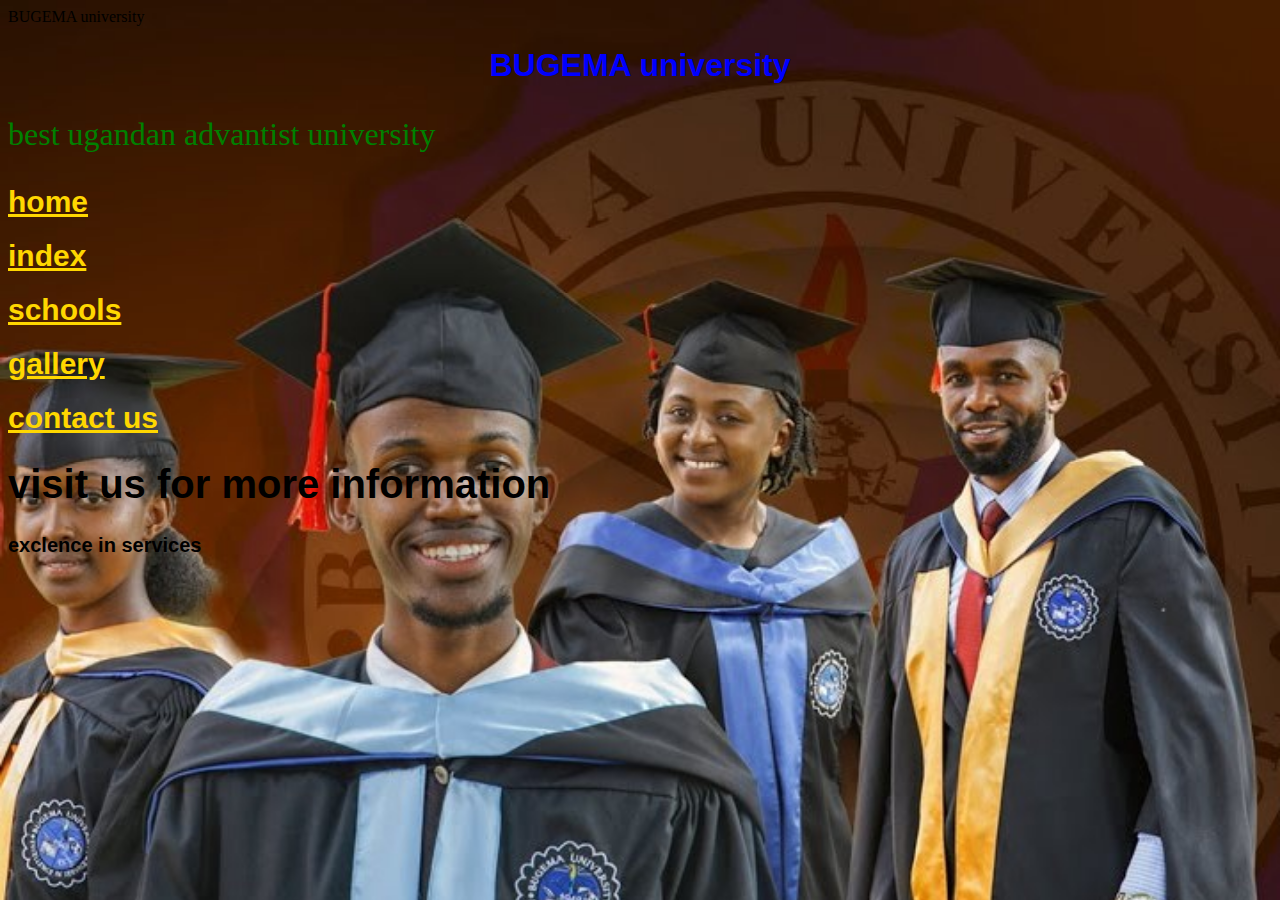
<file: index.html>
<!DOCTYPE html>
<html lang="en">
<head>
    <meta charset="UTF-8">
    <meta http-equiv="X-UA-Compatible" content="IE=edge">
    <meta name="viewport" content="width=device-width, initial-scale=1.0">
    <title>Document</title>BUGEMA university
    <link rel="stylesheet" href="generally.styles.css">
</head>
<body>
    <h1 id="h1styles">BUGEMA university</h1>
    <P class="pstyles">best ugandan advantist university</P>
    
    <ol>
        <li><a href="#">home</a></li>
        <li><a href="index.html">index</a></li>
        <li><a href="schools.html">schools</a></li>
        <li><a href="gallery.html">gallery</a></li>
        <li><a href="contact.html">contact us</a></li>
        <link rel="stylesheet" href="gallery.html">
        <ol>
            <h1>visit us for more information</h1>
            <p>exclence in services</p>


        </ol>
   
    
</body>
</html>
</file>
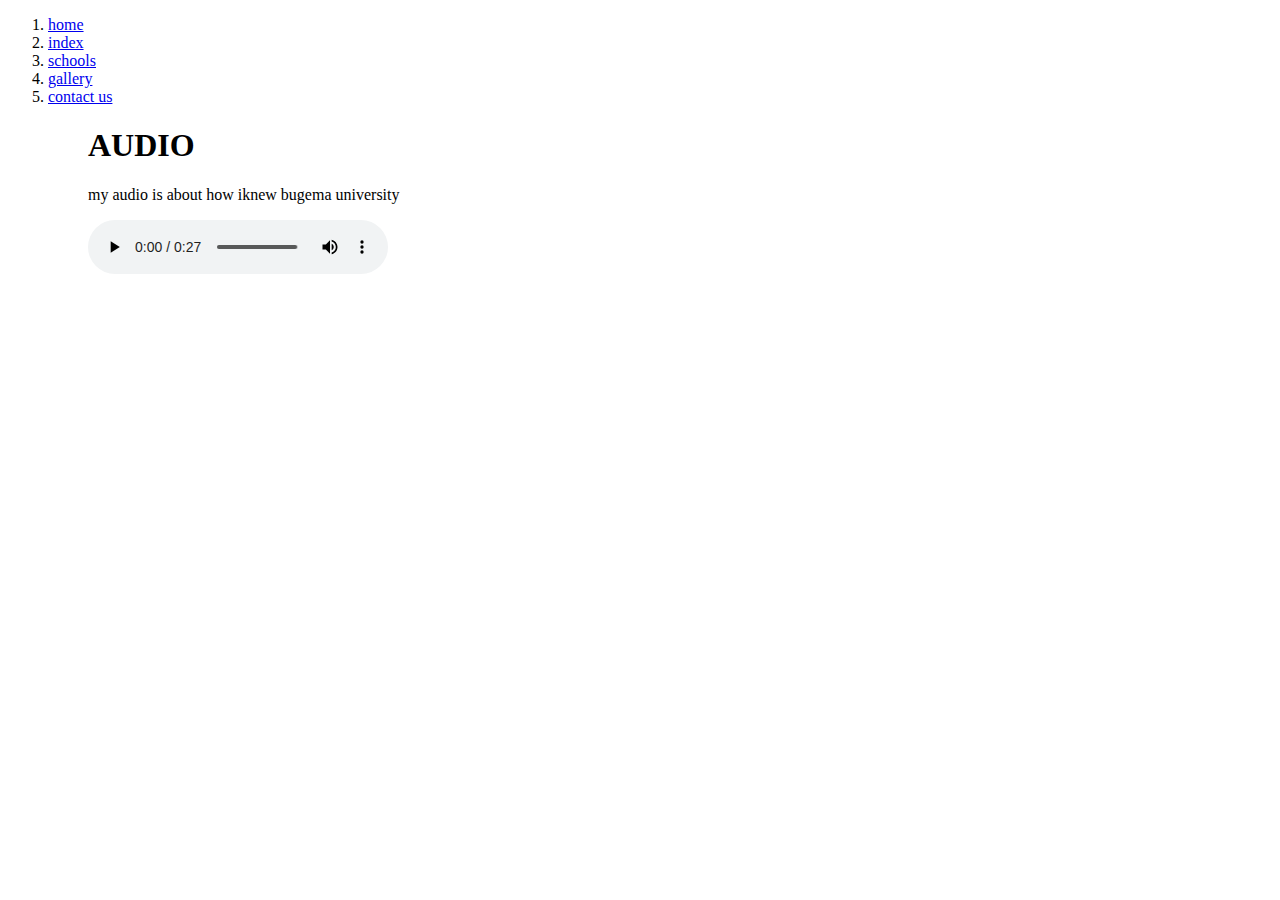
<file: audio.html>
<!DOCTYPE html>
<html lang="en">
<head>
    <meta charset="UTF-8">
    <meta http-equiv="X-UA-Compatible" content="IE=edge">
    <meta name="viewport" content="width=, initial-scale=1.0">
    <title>Document</title>
</head>
<body>
    <ol>
        <li><a href="#">home</a></li>
        <li><a href="index.html">index</a></li>
        <li><a href="schools.html">schools</a></li>
        <li><a href="gallery.html">gallery</a></li>
        <li><a href="contact.html">contact us</a></li>
        <link rel="stylesheet" href="gallery.html">
        <ol>
            <h1>AUDIO</h1>

            <p>my audio is about how iknew bugema university</p>
            <audio controls>
                <source src="audio/bugm.aac" type="audio/mpeg"> 
                <source src="audio/bugm.aac"  type="audio/ogg">



            </audio>

</body>
</html>
</file>
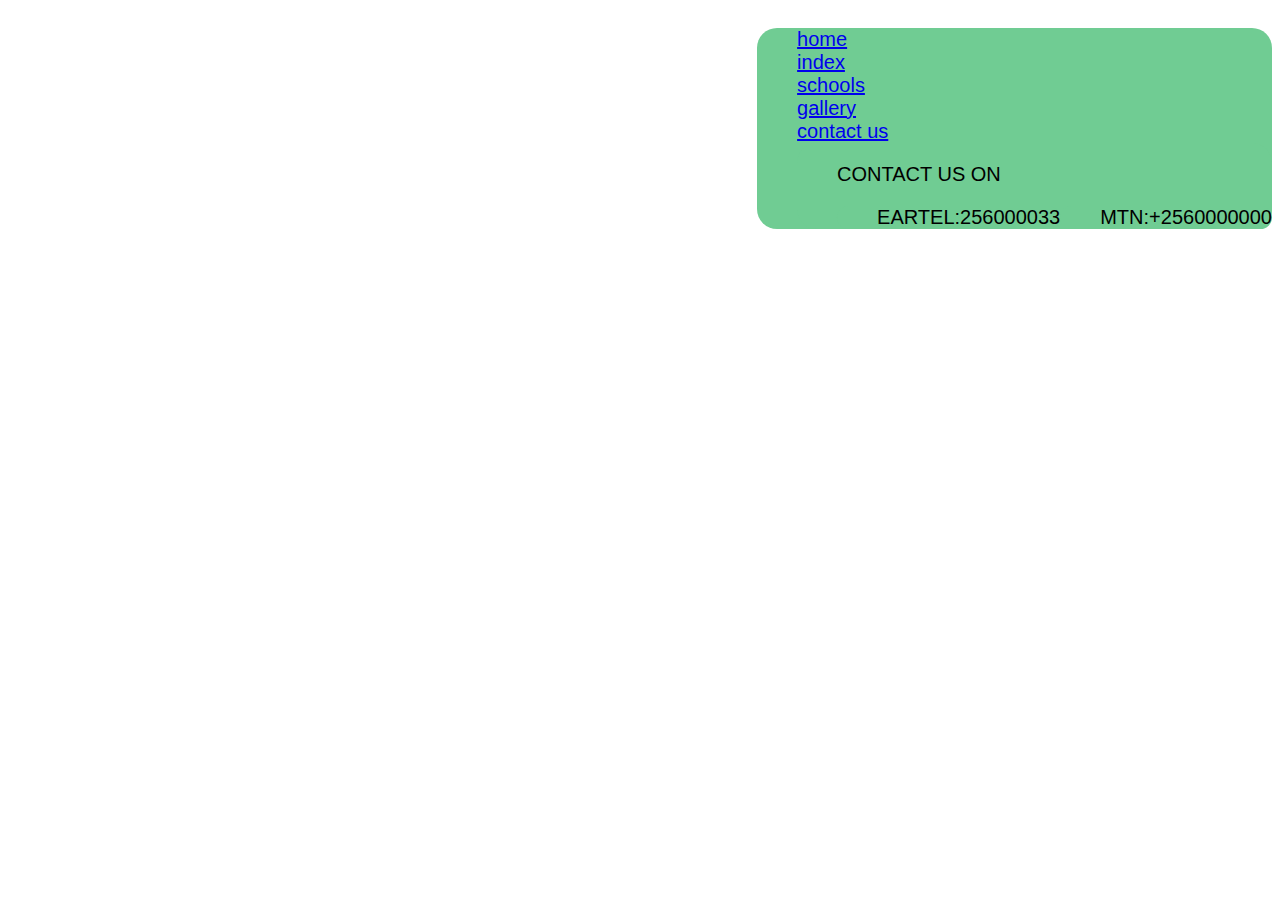
<file: contact.html>
<!DOCTYPE html>
<html lang="en">
<head>
    <meta charset="UTF-8">
    <meta http-equiv="X-UA-Compatible" content="IE=edge">
    <meta name="viewport" content="width=device-width, initial-scale=1.0">
    <title>Document</title>
</head>
<body>
    <style>
        ol{
            background-color: rgb(112, 204, 147);
            float: right;
            display: flexbox;
            font-size: 20px;
            font-family: 'Trebuchet MS', 'Lucida Sans Unicode', 'Lucida Grande', 'Lucida Sans', Arial, sans-serif;
            font-weight: lighter;
            border-radius: 20px;
  
        }
        li{
            list-style: none;
        }


    </style>
    <ol>
        <li><a href="#">home</a></li>
        <li><a href="index.html">index</a></li>
        <li><a href="schools.html">schools</a></li>
        <li><a href="gallery.html">gallery</a></li>
        <li><a href="contact.html">contact us</a></li>
        <link rel="stylesheet" href="gallery.html">
        <ol>
   </body>
   <p>CONTACT US ON</p>
   <li>
    <ol>MTN:+2560000000</ol>
    <ol>EARTEL:256000033</ol>


   </li>
</body>
</html>
</file>
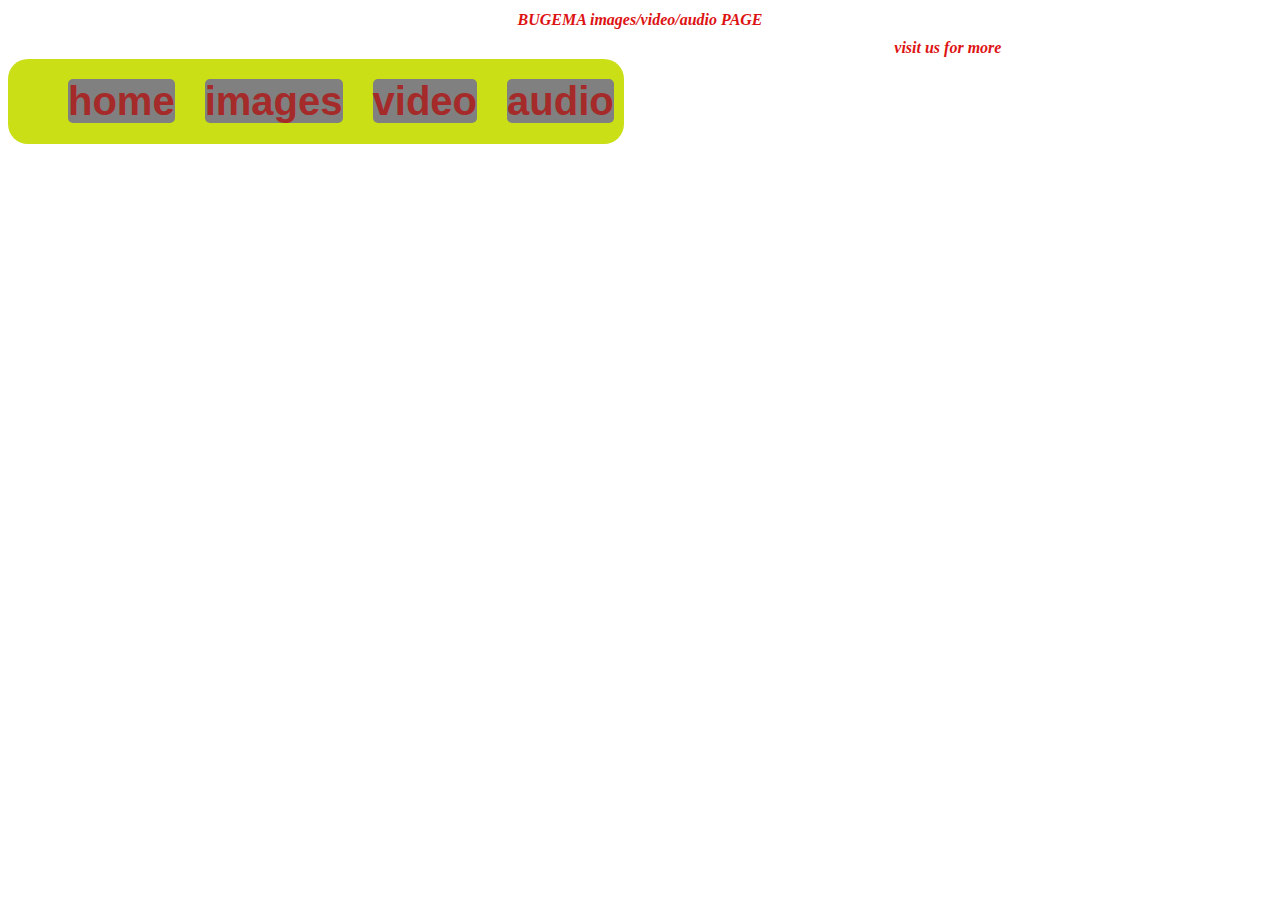
<file: gallery.html>
<!DOCTYPE html>
   <html lang="en">
   <head>
    <meta charset="UTF-8">
    <meta http-equiv="X-UA-Compatible" content="IE=edge">
    <meta name="viewport" content="width=device-width, initial-scale=1.0">
    <title>garellyt</title>
   </head>
   <body>
    <style>
        h1{
            font-style: italic;
            font-size: medium;
            color: rgb(221, 19, 19);
            text-align: center;
        }
        ol{
            background-color: rgb(202, 223, 21);
            float: left;
            display: inline-flex;
            font-size: 20px;
            font-family: 'Segoe UI', Tahoma, Geneva, Verdana, sans-serif;
            font-weight: bold;
            border-radius: 20px;
        
           
        }
        li{
            text-align: center;
            list-style: none;
            padding: 20px;
            border-radius: 20px;
            padding-right: 10px;

        }
        a{
            text-decoration: none;
            background-color: grey;
            color: brown;
            border-radius: 5px;
            font-size: 40px;

        }
  a:hover{
    background-color: black;
    color: bisque;

  }
  p{
    
  }


    </style>
    <h1 id="h1styles">BUGEMA images/video/audio PAGE</h1>

    
    <ol>
        <li><a href="home.html">home</a></li>


        
        <li><a href="images.html">images</a></li>
        <li><a href="video.html">video</a></li>
        <li><a href="audio.html">audio</a></li>

    </ol>
    <h1>visit us for more</h1>
   
</body>
</html>
</file>
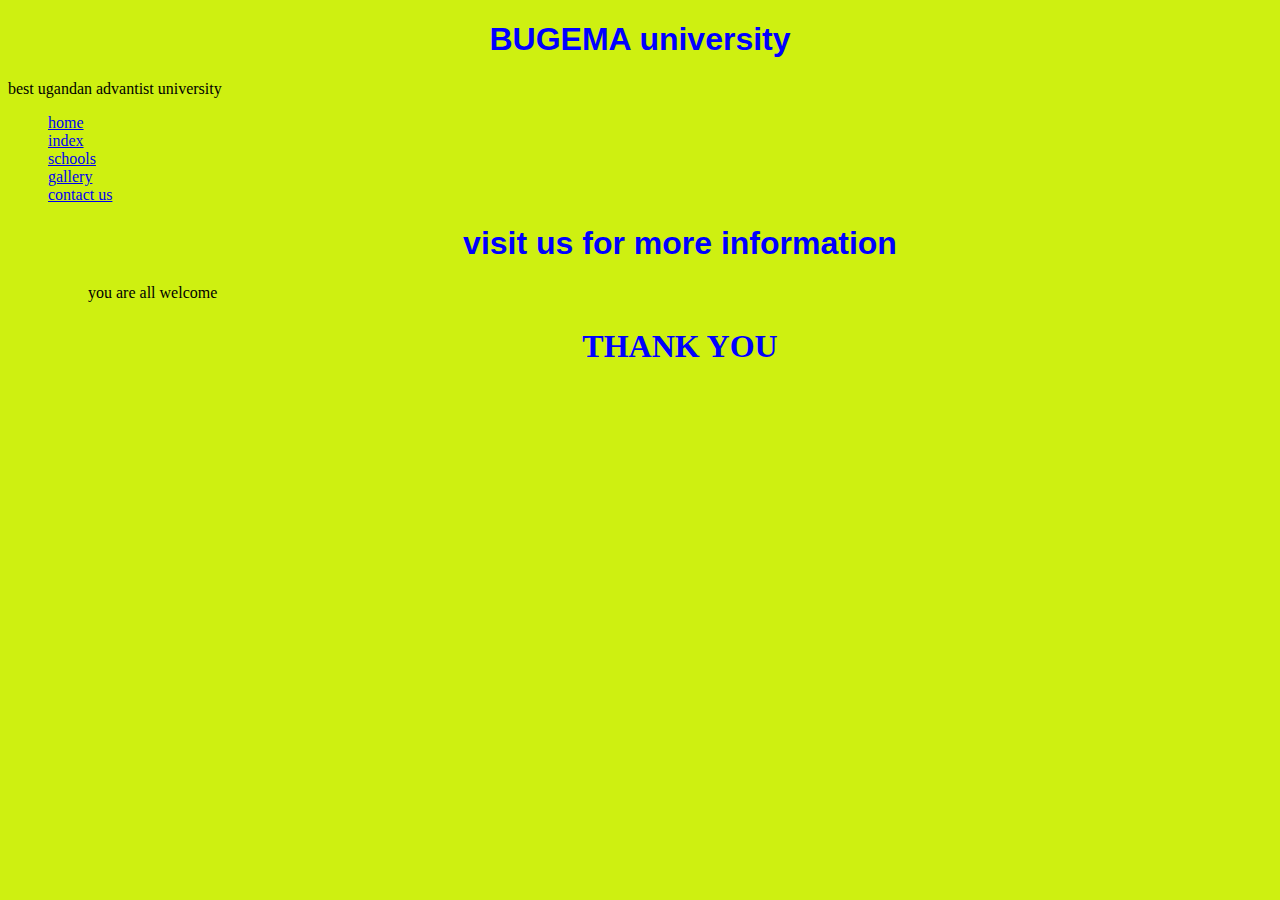
<file: home.html>
<!DOCTYPE html>
<html lang="en">
<head>
    <meta charset="UTF-8">
    <meta http-equiv="X-UA-Compatible" content="IE=edge">
    <meta name="viewport" content="width=device-width, initial-scale=1.0">
    <title>Document</title>
</head>
<body>

    <style>
        *{
            background-color: rgb(206, 240, 17);
        }
        h1{
            text-align: center;
    color: blue;
    font-family: Verdana, Geneva, Tahoma, sans-serif;
        }
        h2{
            text-align: center;
            color: blue;
            font-family: 'Times New Roman', Times, serif;
            font-size: xx-large;
        }
        li{
            color: rgb(206, 240, 17);
        }
    </style>

    <h1 id="h1styles">BUGEMA university</h1>
    <P class="pstyles">best ugandan advantist university</P>
    
    <ol>
        <li><a href="#">home</a></li>
        <li><a href="index.html">index</a></li>
        <li><a href="schools.html">schools</a></li>
        <li><a href="gallery.html">gallery</a></li>
        <li><a href="contact.html">contact us</a></li>
        <link rel="stylesheet" href="gallery.html">
        <ol>
            <h1>visit us for more information</h1>
            <p>you are all welcome</p>
            <h2>THANK YOU</h2>
            


        </ol>
   
    
</body>
</html>
</file>
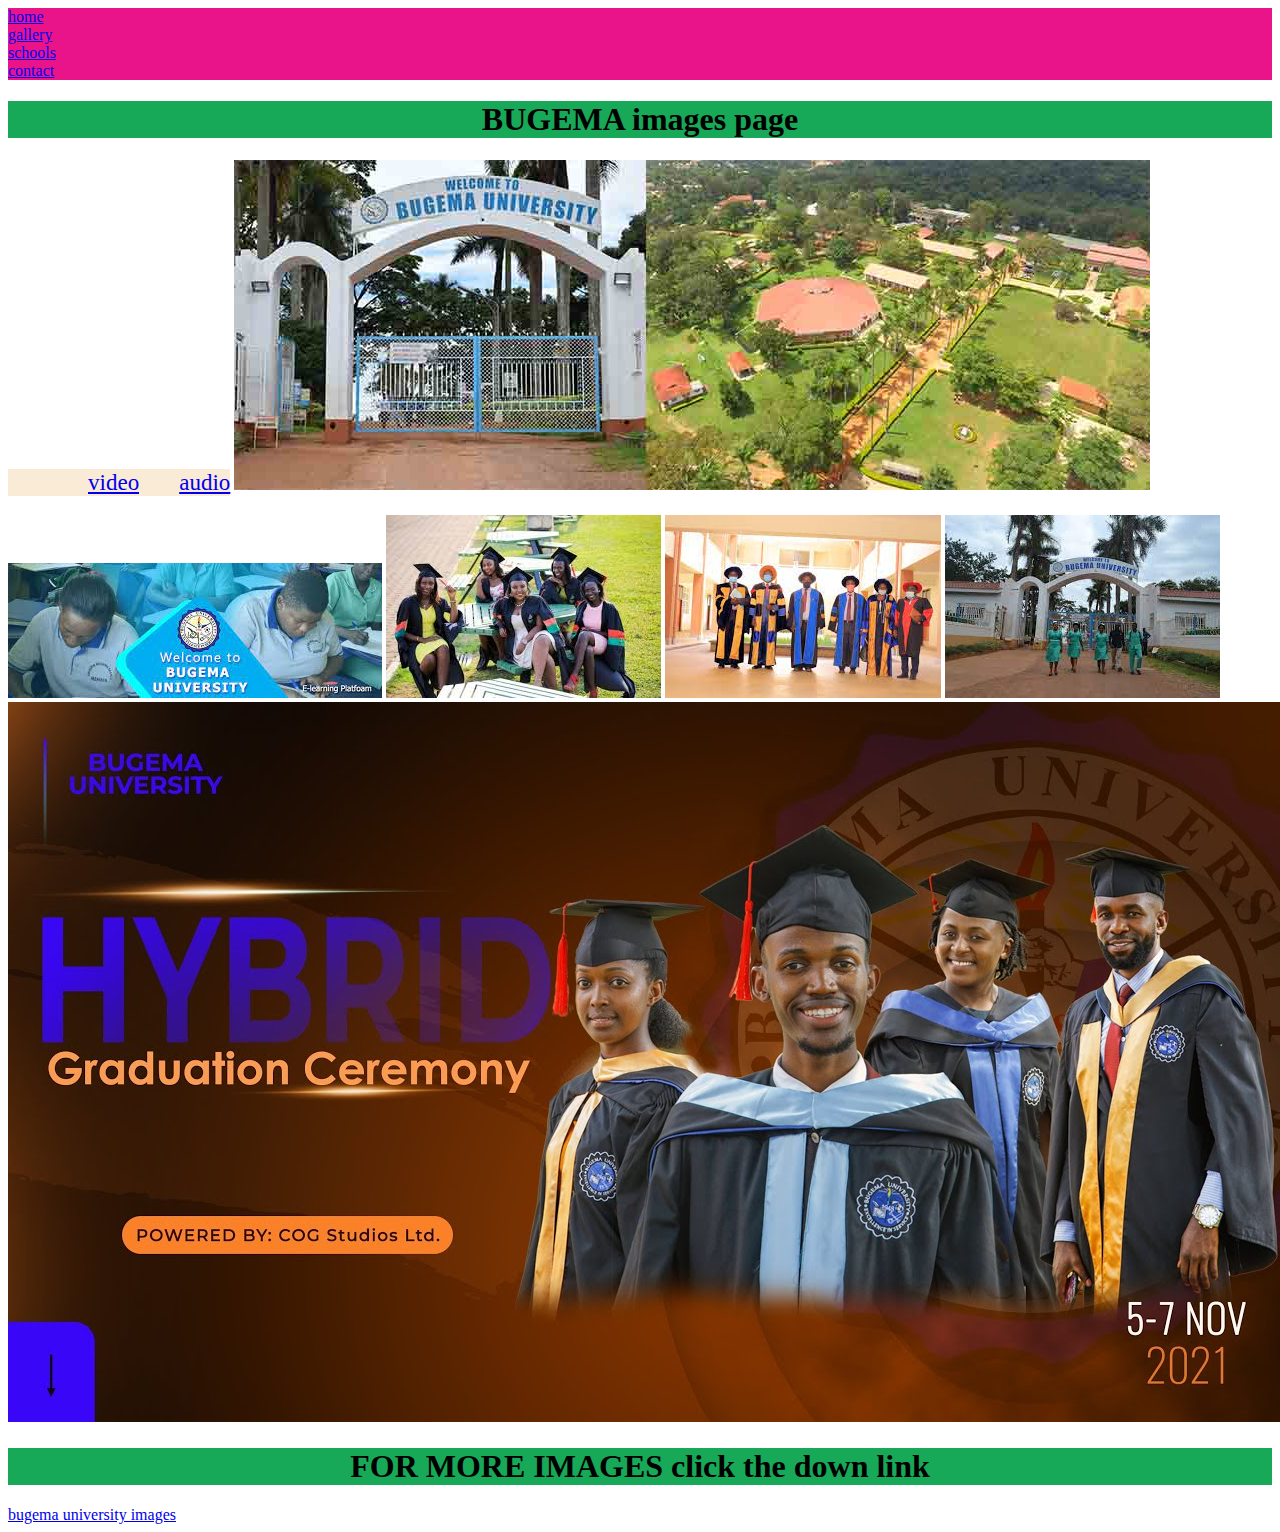
<file: images.html>
<!DOCTYPE html>
<html lang="en">
<head>
    <meta charset="UTF-8">
    <meta http-equiv="X-UA-Compatible" content="IE=edge">
    <meta name="viewport" content="width=device-width, initial-scale=1.0">
    <title>Document</title>
</head>
<body>
    <style>
        h1{
            text-align: center;
            text-decoration-color: blue;
            background-color: rgb(23, 168, 88);
        }
        li{
            background-color:rgb(233, 20, 137);
            size: 30px;
        }
        ol{
            background-color: antiquewhite;
            font-size: larger;
            display: inline-flex;
        }
        
    </style>
    <li><a href="home.html">home</a></li>
    <li><a href="gallery.html">gallery</a></li>
    <li><a href="schools.html">schools</a></li>
    <li><a href="contact.html">contact</a></li>
    <h1>BUGEMA images page</h1>
    <ol>
        
        <ol><a href="video.html">video</a></ol>
        <ol><a href="audio.html">audio</a></ol>
    </ol>

    
    <img src="Bugm.jpg" alt="">
    <img src="Bugm1.jfif" alt="">
    <img src="bugm2.jfif" alt="">
    <img src="bugm3.jfif" alt="">
    <img src="bugm5.jfif" alt="">
    <img src="bugm4.jpg" alt="">
    <h1>FOR MORE IMAGES click the down link</h1>
    <a href="https://www.bing.com/images/search?q=www.bugema+university&form=HDRSC2&first=1&tsc=ImageHoverTitle">bugema university images</a>
</body>
</html>
</file>
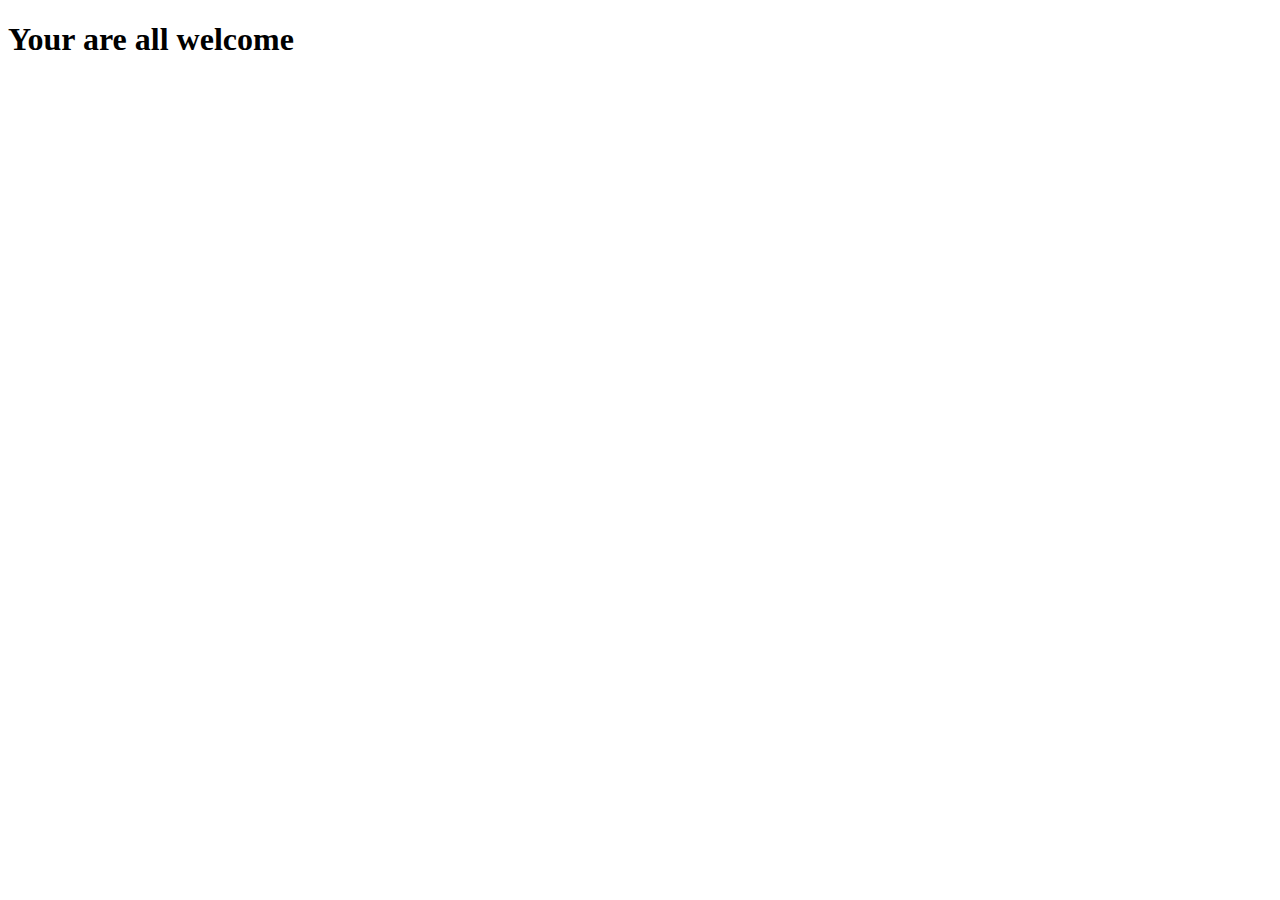
<file: schools of sciance and technology.html>
<!DOCTYPE html>
<html lang="en">
<head>
    <meta charset="UTF-8">
    <meta http-equiv="X-UA-Compatible" content="IE=edge">
    <meta name="viewport" content="width=device-width, initial-scale=1.0">
    <title>Document</title>
</head>
<body>
    <h1>Your are all welcome</h1>
</body>
</html>
</file>
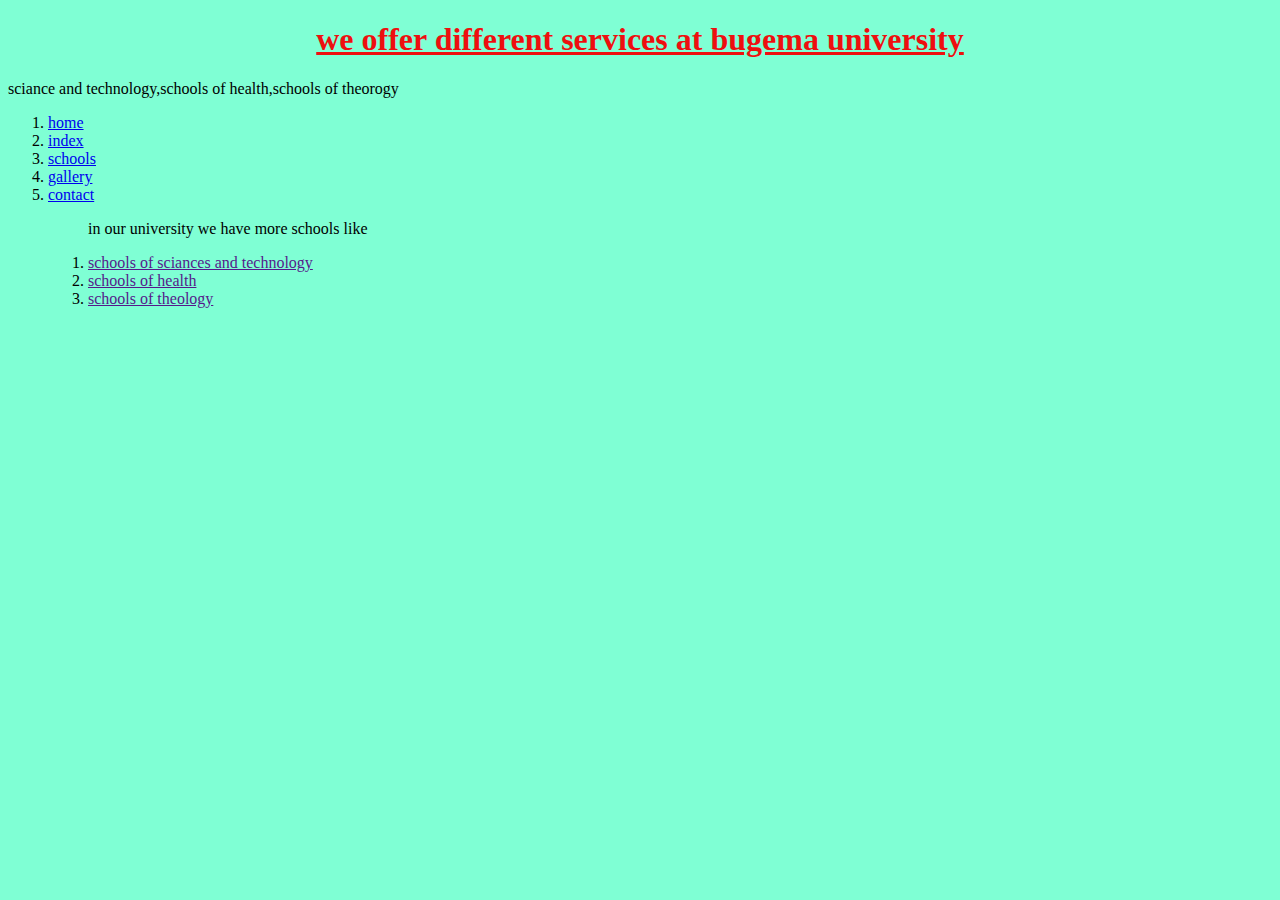
<file: schools.html>
<!DOCTYPE html>
<html lang="en">
<head>
    <meta charset="UTF-8">
    <meta http-equiv="X-UA-Compatible" content="IE=edge">
    <meta name="viewport" content="width=device-width, initial-scale=1.0">
    <title>Document</title>
</head>
<body>  
    <style>
        h1{

            color: rgb(238, 15, 15);
            text-align: center;
            text-decoration: underline;
            text-shadow: 100cm;
        }
        body{
            background-color: aquamarine;
        }
    </style>

     <link rel="generall styles.css">
    <h1>we offer different services at bugema university</h1>
    <p> sciance and technology,schools of health,schools of theorogy</p>
    <ol>
        <li><a href="#">home</a></li>
        <li><a href="index.html">index</a></li>
        <li><a href="schools.html">schools</a></li>
        <li><a href="gallery.html">gallery</a></li>
        <li><a href="contact.html">contact </a></li>
        <link rel="stylesheet" href="gallery.html">
        <ol>
            <p>in our university we have more schools like</p>

        <li><a href="">schools of sciances and technology</a></li>
        <li><a href=""> schools of health</a></li>
        <li><a href=""> schools of theology</a></li>


    </ol>
    
</body>
</html>
</file>
<file: generally.styles.css>
*{
background-image: url(back.jpg);
background-size: cover;
background-attachment: fixed;
background-repeat: no-repeat;
}
#h1styles{
    text-align: center;
    color: blue;
    font-family: Verdana, Geneva, Tahoma, sans-serif;
}
#list style{
    list-style: none;
}
.pstyles{
    color: green;
    font-size: xx-large;
}
div.a{
    background: gold;
    height: 200px;
    width: 160px;
    float: left;
}
.imag{
    height: 20px;
    width: auto;
    float: center;
    border: 4px solid goldenrod;
    margin-bottom: 10px solid red;
    padding-block-start: 0vmin;
}
.para{
    border: lawngreen;
    margin-top: 100px;
    height: 200px;
    float: bottom;
}
ol{
    background-color: rgb(223, 102, 21);
    float: left;
    display: contents;
    font-size: 20px;
    font-family: 'Segoe UI', Tahoma, Geneva, Verdana, sans-serif;
    font-weight: bold;
    border-radius: 20px;
}
li{
    margin-bottom: 20px;
    list-style: none;
}
li a{
   color: gold;
   font-size: 30px;
   font-family: 'Franklin Gothic Medium', 'Arial Narrow', Arial, sans-serif;

}
:active{
    background-color: yellow;
    font: optional;
}
}
</file>
